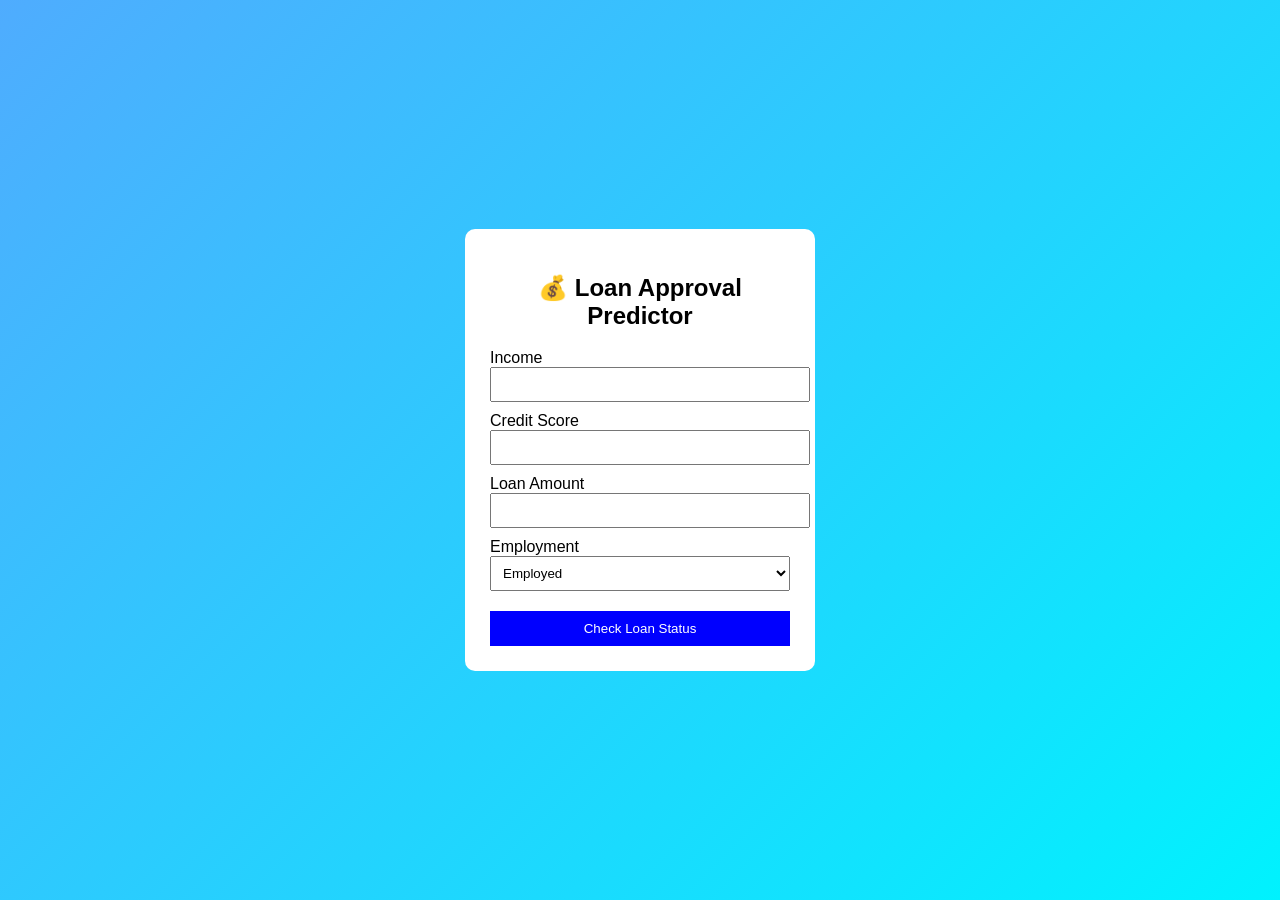
<file: templates/index.html>
<!DOCTYPE html>
<html>
<head>
    <title>Loan Approval Predictor</title>
    <link rel="stylesheet" href="/static/style.css">
</head>
<body>

<div class="wrapper">
    <div class="card">
        <h2>💰 Loan Approval Predictor</h2>

        <form action="/predict" method="POST">

            <div class="input-group">
                <label>Income</label>
                <input type="number" name="income" required>
            </div>

            <div class="input-group">
                <label>Credit Score</label>
                <input type="number" name="credit_score" required>
            </div>

            <div class="input-group">
                <label>Loan Amount</label>
                <input type="number" name="loan_amount" required>
            </div>

            <div class="input-group">
                <label>Employment</label>
                <select name="employment">
                    <option value="1">Employed</option>
                    <option value="0">Not Employed</option>
                </select>
            </div>

            <button type="submit">Check Loan Status</button>

        </form>
    </div>
</div>

</body>
</html>
</file>
<file: static/style.css>
body {
    margin: 0;
    font-family: Arial;
    background: linear-gradient(135deg, #4facfe, #00f2fe);
}

.wrapper {
    display: flex;
    justify-content: center;
    align-items: center;
    height: 100vh;
}

.card {
    background: white;
    padding: 25px;
    border-radius: 10px;
    width: 300px;
    text-align: center;
}

.input-group {
    margin: 10px 0;
    text-align: left;
}

input, select {
    width: 100%;
    padding: 8px;
}

button {
    width: 100%;
    padding: 10px;
    background: blue;
    color: white;
    border: none;
    margin-top: 10px;
}

.result-box {
    padding: 10px;
    margin: 15px 0;
}

.success {
    background: lightgreen;
}

.failure {
    background: pink;
}

.btn {
    text-decoration: none;
    padding: 8px;
    background: blue;
    color: white;
}
</file>
